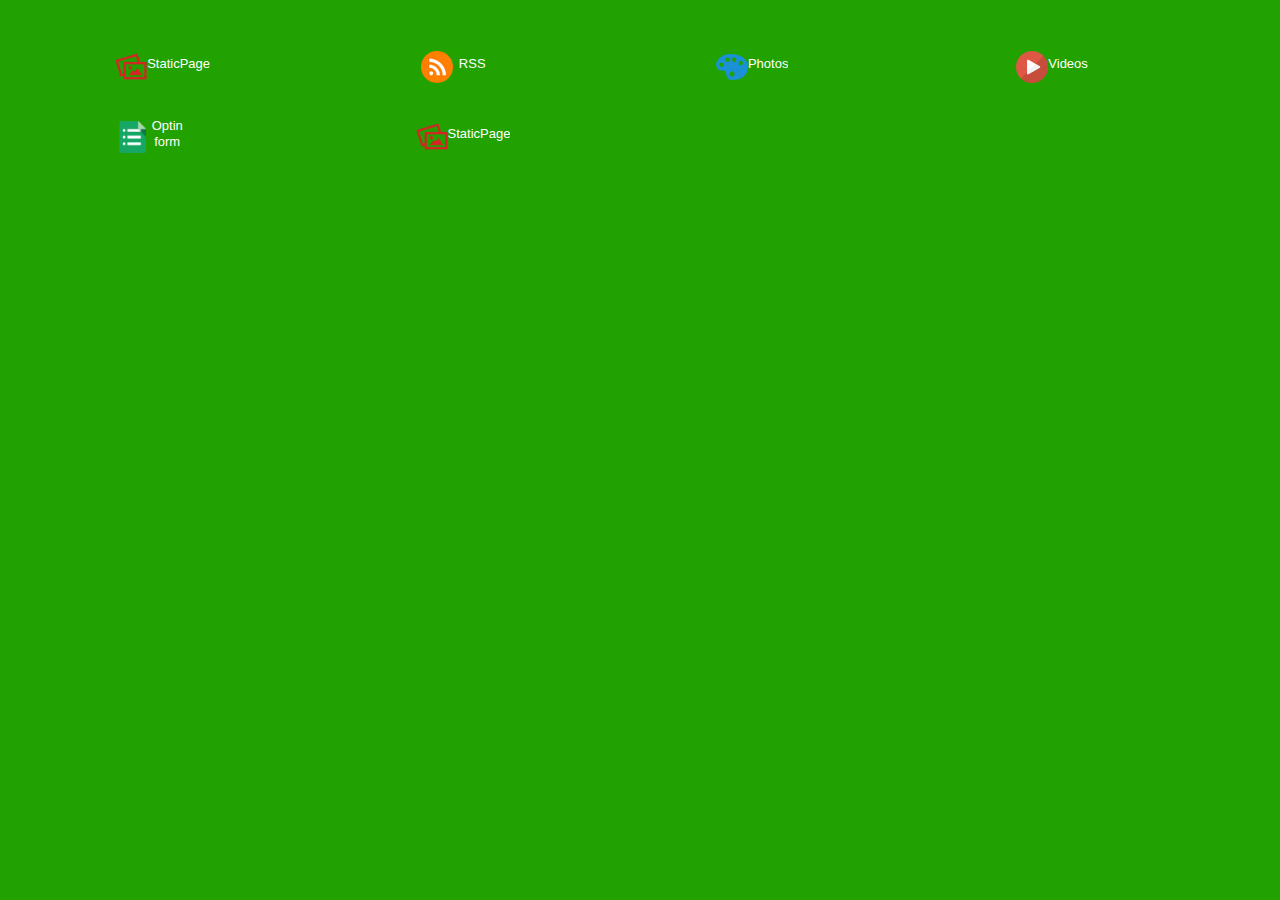
<file: index.html>
<!DOCTYPE html PUBLIC "-//W3C//DTD XHTML 1.0 Transitional//EN" "http://www.w3.org/TR/xhtml1/DTD/xhtml1-transitional.dtd">

<html xmlns="http://www.w3.org/1999/xhtml">

<head>

<meta http-equiv="Content-Type" content="text/html; charset=utf-8" />

<title>List Menu</title>

<meta name="viewport" content="width=device-width, initial-scale=1">

<!-- Common Css Starts Here -->

<link rel="stylesheet" href="css/jquery.mobile-1.4.0.css" />

<link rel="stylesheet" href="css/theme.css" />

<link rel="stylesheet" href="css/common_layout.css" />



<!-- Common Css Ends Here -->

<link rel="stylesheet" href="css/grid_menu.css" />

<link rel="stylesheet" href="css/custom-responsive.css" />

<script src="js/jquery_1.9.1.js"></script>

<script src="js/jquery.mobile-1.4.0.js"></script>

<style type="text/css">

img {

	max-width:100%;

}

</style>

</head>



<body>

<!-- Start of first page -->

<div data-role="page" id="theme_layout" class="theme_bg">

<!-- Right Menu -->





<!-- Right Menu Ends Here -->

  

  

  <div role="main" class="ui-content">

  <!-- Logo of app -->

    <div class="logo" align="center"><img src="images/logo.png" alt="logo" /></div>

  

  

  </div>

  <!-- /content -->

  

  <div data-role="footer">

    <div class="list_menu">
		<div class="white_wrap">
		<div class="app_feature_list">

						
				<table cellpadding="0" cellspacing="0" border="0" align="center">
					<tr>
						<td>
						
							<a class="item link" rel="external" data-ajax="flase" href="staticpage_4650.html">
																	<img src="images/staticpage.png " />
															</a>
						</td>
						<td>
							<a href="staticpage_4650.html" rel="external" data-ajax="flase" >
								<label>StaticPage</label>
							</a>
						</td>
					</tr>
				</table>
			
		</div>
	</div>
		<div class="white_wrap">
		<div class="app_feature_list">

						
				<table cellpadding="0" cellspacing="0" border="0" align="center">
					<tr>
						<td>
						
							<a class="item link" rel="external" data-ajax="flase" href="rss_4649.html">
																	<img src="images/rss_feeds.png " />
															</a>
						</td>
						<td>
							<a href="rss_4649.html" rel="external" data-ajax="flase" >
								<label>RSS</label>
							</a>
						</td>
					</tr>
				</table>
			
		</div>
	</div>
		<div class="white_wrap">
		<div class="app_feature_list">

						
				<table cellpadding="0" cellspacing="0" border="0" align="center">
					<tr>
						<td>
						
							<a class="item link" rel="external" data-ajax="flase" href="photosub_4651.html">
																	<img src="images/photosub.png " />
															</a>
						</td>
						<td>
							<a href="photosub_4651.html" rel="external" data-ajax="flase" >
								<label>Photos</label>
							</a>
						</td>
					</tr>
				</table>
			
		</div>
	</div>
		<div class="white_wrap">
		<div class="app_feature_list">

						
				<table cellpadding="0" cellspacing="0" border="0" align="center">
					<tr>
						<td>
						
							<a class="item link" rel="external" data-ajax="flase" href="video_4652.html">
																	<img src="images/video.png " />
															</a>
						</td>
						<td>
							<a href="video_4652.html" rel="external" data-ajax="flase" >
								<label>Videos</label>
							</a>
						</td>
					</tr>
				</table>
			
		</div>
	</div>
		<div class="white_wrap">
		<div class="app_feature_list">

						
				<table cellpadding="0" cellspacing="0" border="0" align="center">
					<tr>
						<td>
						
							<a class="item link" rel="external" data-ajax="flase" href="aweber_4653.html">
																	<img src="images/aweber.png " />
															</a>
						</td>
						<td>
							<a href="aweber_4653.html" rel="external" data-ajax="flase" >
								<label>Optin form</label>
							</a>
						</td>
					</tr>
				</table>
			
		</div>
	</div>
		<div class="white_wrap">
		<div class="app_feature_list">

						
				<table cellpadding="0" cellspacing="0" border="0" align="center">
					<tr>
						<td>
						
							<a class="item link" rel="external" data-ajax="flase" href="staticpage_4686.html">
																	<img src="images/staticpage.png " />
															</a>
						</td>
						<td>
							<a href="staticpage_4686.html" rel="external" data-ajax="flase" >
								<label>StaticPage</label>
							</a>
						</td>
					</tr>
				</table>
			
		</div>
	</div>
	</div>



  </div>

  <!-- /footer --> 

</div>

<!-- /page --> 







</body>

</html>
</file>
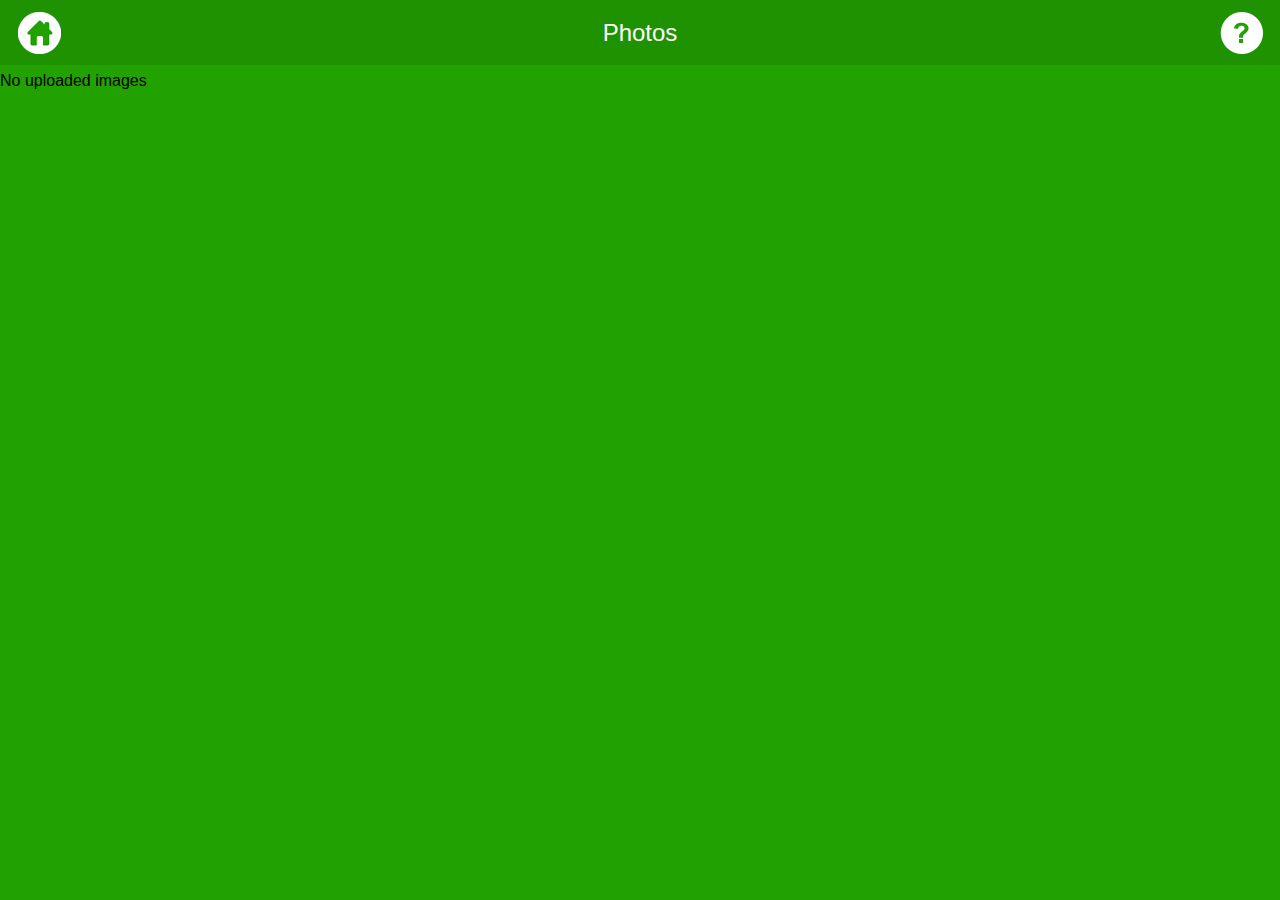
<file: photosub.html>
<!DOCTYPE html PUBLIC "-//W3C//DTD XHTML 1.0 Transitional//EN" "http://www.w3.org/TR/xhtml1/DTD/xhtml1-transitional.dtd">
<html xmlns="http://www.w3.org/1999/xhtml">
<head>
<meta http-equiv="Content-Type" content="text/html; charset=utf-8" />
<title>Wooden Theme</title>
<meta name="viewport" content="width=device-width, initial-scale=1">
<meta name="apple-mobile-web-app-capable" content="yes">
<link rel="stylesheet" href="css/jquery.mobile-1.4.0.css" />
<link rel="stylesheet" href="css/theme.css" />
<link rel="stylesheet" href="css/common_layout.css" />
<!--ThemeSetting-->
<script src="js/jquery-1.6.1.min.js"></script>
<script src="js/jquery.mobile-1.4.0.js"></script>
<script type="text/javascript">
   $(document).ready(function() {
      $('#back-link').click(function() {
         history.go(-1) 
       });
   });
</script>
<script type="text/javascript">
$(document).ready(function(){
  $(".ui-header h1").addClass("ui-title");
});
</script>
<!-- Photo Gallery settings starts here -->
<link rel="stylesheet" href="css/photoswipe.css" />
<link rel="stylesheet" href="css/styles.css" />
<script type="text/javascript" src="js/simple-inheritance.min.js"></script>
<script type="text/javascript" src="js/code-photoswipe-1.0.11.js"></script>
<script type="text/javascript">
		
		/*
		 This example shows how to set up the gallery without
		 using the Code.photoSwipe() helper or the $.photoSwipe() jQuery plugin.
		 
		 The example finds the Gallery container, then finds all anchor tags in 
		 the container (thumbnails).
		 
		 It then sets a click event listener on the container.
		 
		 When the user clicks the container, it checks to see if an image has been
		 clicked (i.e. a thumbnail).
		 
		 It then attempts to find the index number of the thumbnail clicked 
		 (from our list of thumbnails) and starts PhotoSwipe at that index.
		 */
		 
		if(typeof document.querySelectorAll === 'function') {
			
			document.addEventListener('DOMContentLoaded', function(){
				
				// Find the element holding our photos
				var galleryEl = document.getElementById('Gallery');
				
				
				// Find all the photos in our gallery
				var thumbEls = galleryEl.querySelectorAll('a');
				
				if (thumbEls.length < 1) {
					return;
				}
				
				// Set options (optional)
				Code.PhotoSwipe.Current.setOptions({
					loop: false
				});
				
				
				// Tell PhotoSwipe about the photos
				Code.PhotoSwipe.Current.setImages(thumbEls);
				
				
				// Listen out for when the user clicks the gallery
				galleryEl.addEventListener('click', function(e){
					
					// If we clicked an image, start the gallery at that image
					if (e.target.nodeName !== 'IMG'){
						return;
					}
					
					e.preventDefault();
					
					var linkEl = e.target.parentNode;
					
					var startingIndex = 0;
					for (startingIndex; startingIndex<thumbEls.length; startingIndex++){
						if (thumbEls[startingIndex] === linkEl){
							break;
						}
					}
					
					// Start PhotoSwipe
					Code.PhotoSwipe.Current.show(startingIndex);
				
				}, false);
			
			
			}, false); 
			
		}
		
	</script>
<!-- Photo Gallery Settings Ends Here -->

<style type="text/css">
img {
	max-width:100%;
}
</style>
</head>

<body class="theme_bg">
<!-- Start of first page -->
<div data-role="page" id="theme_layout"> 
  
  <!-- Header Starts Here 
  <div data-role="header"> <a class="refresh_link" id="back-link" href="#"><img src="images/home_icon.png" alt="refresh icon" /></a>
    <h1>Photos</h1>
    <a class="help_link"><img src="images/help_icon.png" alt="help icon" /></a> </div>-->
	
    <!-- Header Starts Here -->
  <div data-role="header" role="banner" class="ui-header ui-bar-inherit"> 
  <a href="index.html" class="refresh_link ui-link ui-btn-left ui-btn ui-shadow ui-corner-all" data-role="button" rel="external" data-ajax="false" role="button"><img alt="home icon" src="images/home_icon.png"></a>
    <h1>Photos</h1>
    <a class="help_link ui-link ui-btn-right ui-btn ui-shadow ui-corner-all" data-role="button" role="button"><img alt="help icon" src="images/help_icon.png"></a> </div>
  <!-- /header ends here --> 
  <!-- Photo Gallery Starts Here -->
  <div id="Gallery">
	<!-- Gallery Code Starts Here -->
		<div class="gallery-row">
	
			<p>No uploaded images</p> 
            
		</div>
        
        </div>
  <!-- Gallery Code Ends Here -->
  
  
  
  <!-- Photo Gallery Ends Here --> 
  
</div>
<!-- /page --> 

</body>
</html>
</file>
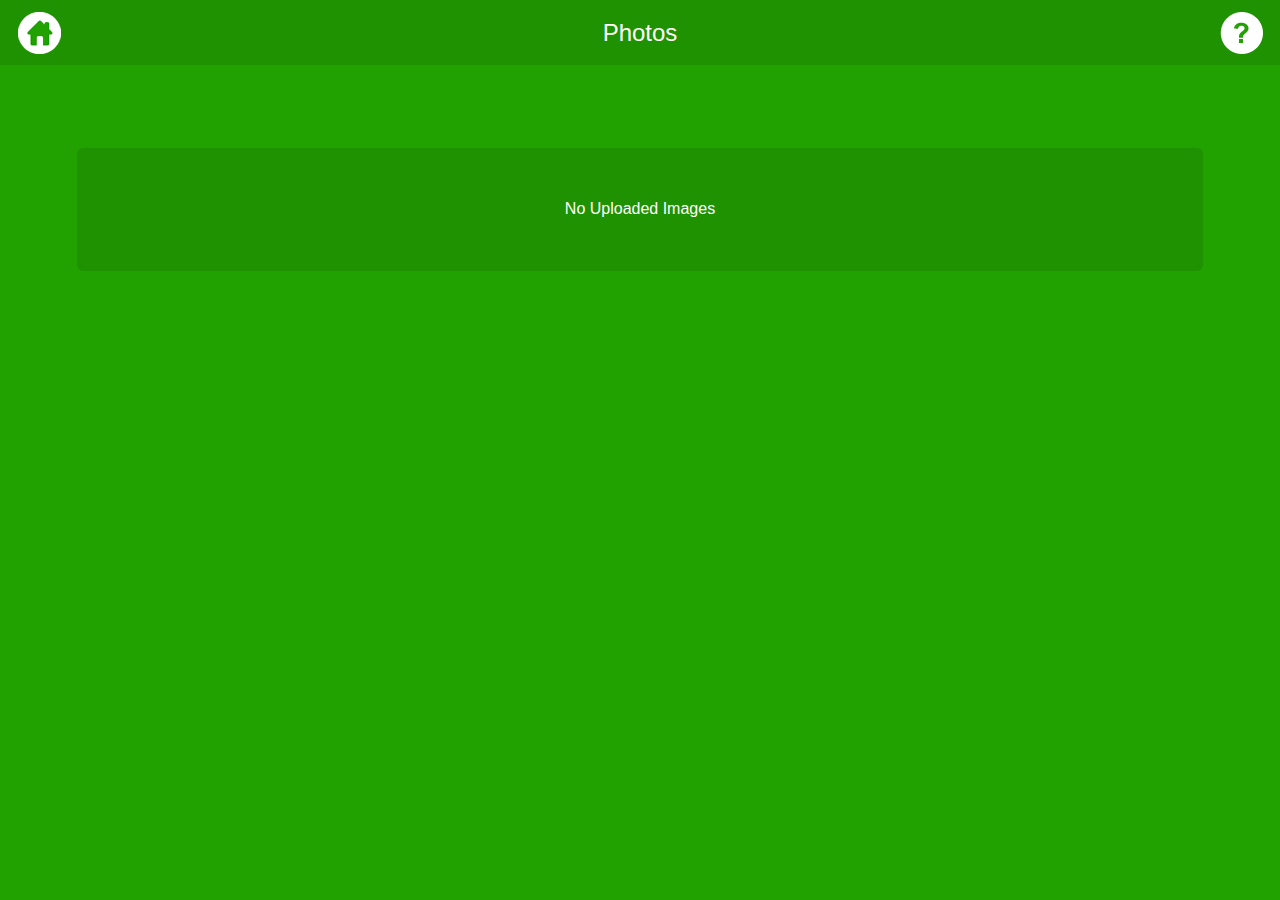
<file: photosub_4651.html>
<!DOCTYPE html PUBLIC "-//W3C//DTD XHTML 1.0 Transitional//EN" "http://www.w3.org/TR/xhtml1/DTD/xhtml1-transitional.dtd">

<html xmlns="http://www.w3.org/1999/xhtml">

<head>

<meta http-equiv="Content-Type" content="text/html; charset=utf-8" />

<title>Wooden Theme</title>

<meta name="viewport" content="width=device-width, initial-scale=1">

<meta name="apple-mobile-web-app-capable" content="yes">

<link rel="stylesheet" href="css/jquery.mobile-1.4.0.css" />

<link rel="stylesheet" href="css/theme.css" />

<link rel="stylesheet" href="css/common_layout.css" />

<!--ThemeSetting-->

<script src="js/jquery-1.6.1.min.js"></script>

<script src="js/jquery.mobile-1.4.0.js"></script>

<script type="text/javascript">

   $(document).ready(function() {

      $('#back-link').click(function() {

         history.go(-1) 

       });

   });

</script>

<script type="text/javascript">

$(document).ready(function(){

  $(".ui-header h1").addClass("ui-title");

});

</script>

<!-- Photo Gallery settings starts here -->

<link rel="stylesheet" href="css/photoswipe.css" />

<link rel="stylesheet" href="css/styles.css" />

<script type="text/javascript" src="js/simple-inheritance.min.js"></script>

<script type="text/javascript" src="js/code-photoswipe-1.0.11.js"></script>

<script type="text/javascript">

		

		/*

		 This example shows how to set up the gallery without

		 using the Code.photoSwipe() helper or the $.photoSwipe() jQuery plugin.

		 

		 The example finds the Gallery container, then finds all anchor tags in 

		 the container (thumbnails).

		 

		 It then sets a click event listener on the container.

		 

		 When the user clicks the container, it checks to see if an image has been

		 clicked (i.e. a thumbnail).

		 

		 It then attempts to find the index number of the thumbnail clicked 

		 (from our list of thumbnails) and starts PhotoSwipe at that index.

		 */

		 

		if(typeof document.querySelectorAll === 'function') {

			

			document.addEventListener('DOMContentLoaded', function(){

				

				// Find the element holding our photos

				var galleryEl = document.getElementById('Gallery');

				

				

				// Find all the photos in our gallery

				var thumbEls = galleryEl.querySelectorAll('a');

				

				if (thumbEls.length < 1) {

					return;

				}

				

				// Set options (optional)

				Code.PhotoSwipe.Current.setOptions({

					loop: false

				});

				

				

				// Tell PhotoSwipe about the photos

				Code.PhotoSwipe.Current.setImages(thumbEls);

				

				

				// Listen out for when the user clicks the gallery

				galleryEl.addEventListener('click', function(e){

					

					// If we clicked an image, start the gallery at that image

					if (e.target.nodeName !== 'IMG'){

						return;

					}

					

					e.preventDefault();

					

					var linkEl = e.target.parentNode;

					

					var startingIndex = 0;

					for (startingIndex; startingIndex<thumbEls.length; startingIndex++){

						if (thumbEls[startingIndex] === linkEl){

							break;

						}

					}

					

					// Start PhotoSwipe

					Code.PhotoSwipe.Current.show(startingIndex);

				

				}, false);

			

			

			}, false); 

			

		}

		

	</script>

<!-- Photo Gallery Settings Ends Here -->



<style type="text/css">

img {

	max-width:100%;

}

</style>

</head>



<body class="theme_bg">

<!-- Start of first page -->

<div data-role="page" id="theme_layout"> 

  

  <!-- Header Starts Here 

  <div data-role="header"> <a class="refresh_link" id="back-link" href="#"><img src="images/home_icon.png" alt="refresh icon" /></a>

    <h1>Photos</h1>

    <a class="help_link"><img src="images/help_icon.png" alt="help icon" /></a> </div>-->

	

    <!-- Header Starts Here -->

  <div data-role="header" role="banner" class="ui-header ui-bar-inherit"> 

  <a href="index.html" class="refresh_link ui-link ui-btn-left ui-btn ui-shadow ui-corner-all" data-role="button" rel="external" data-ajax="false" role="button"><img alt="home icon" src="images/home_icon.png"></a>

    <h1>Photos</h1>

    <a class="help_link ui-link ui-btn-right ui-btn ui-shadow ui-corner-all" data-role="button" role="button"><img alt="help icon" src="images/help_icon.png"></a> </div>

  <!-- /header ends here --> 

  <!-- Photo Gallery Starts Here -->

  <div id="Gallery">

	<!-- Gallery Code Starts Here -->

		<div class="gallery-row">

	

			<p class="no_data">No uploaded images</p> 

            

		</div>

        

        </div>

  <!-- Gallery Code Ends Here -->

  

  

  

  <!-- Photo Gallery Ends Here --> 

  

</div>

<!-- /page --> 



</body>

</html>
</file>
<file: css/theme.css>
.theme_bg{

	background:#22a201;

	min-width:320px;

	background-size:100% ;

	background-position: top center;

}

.logo{

	padding-top:28%;

	transition:all ease .3s;

	margin: 0 auto;

}



.ui-footer {

    background: none repeat scroll 0 0 rgba(0, 0, 0, 0) !important;

    border-bottom-width: 0;

    border-left-width: 0;

    border-right-width: 0;

    border-top: medium none !important;

}

.owl-demo .item{

	width:70px;

	height:70px;

	display:table-cell;

	/*background:url(../images/icon_bg.png) no-repeat;*/

	vertical-align:middle;

	text-align:center;

}

.ui-header{

	background:url("../images/header_bg.png") repeat scroll 0 0 rgba(0, 0, 0, 0) !important;

	border:none !important;

	border-bottom:none !important;

	

}

.ui-header a{

	box-shadow:none;

}

.ui-header .ui-title, .ui-footer .ui-title{

	text-shadow:none !important;

	color:#fff !important;

	font-size:24px;

	font-weight:normal;

	margin:0 23%;

}

.ui-icon-customrefresh:after {

	background-image: url("../images/refresh_icon.png");

	

}

.ui-icon-customrefresh:after{

	background-color:none;

	border:none;

	border-radius:none;

	height:42px;

	width:42px;

}

.ui-header .ui-btn-icon-notext{

	margin-top:11px;

}

.refresh_link,.help_link{

	border:none !important;

	background:none !important;

}

.refresh_link:hover,.refresh_link:active,.refresh_link:focus,.help_link:focus,.help_link:hover,.help_link:active{

	box-shadow:none !important;

}





/* custom setting of icons */

.app_feature_list a img{

	max-height:32px;

	max-width:32px;

}

@media (min-width: 100px) and (max-width: 399px) {
.theme_bg
{
	background-image:url(../images/app871port.png) ;
	background-repeat:no-repeat;
	background-size:cover;	
}
}
</file>
<file: css/common_layout.css>
@font-face {
font-family:"Open Sans Light";
src:url("fonts/OpenSans-Light.eot?") format("eot"), url("fonts/OpenSans-Light.woff") format("woff"), url("fonts/OpenSans-Light.ttf") format("truetype"), url("fonts/OpenSans-Light.svg#OpenSans-Light") format("svg");
font-weight:normal;
font-style:normal;
}
@font-face {
font-family:"Open Sans";
src:url("fonts/OpenSans-Regular.eot?") format("eot"), url("fonts/OpenSans-Regular.woff") format("woff"), url("fonts/OpenSans-Regular.ttf") format("truetype"), url("fonts/OpenSans-Regular.svg#OpenSans") format("svg");
font-weight:normal;
font-style:normal;
}
@font-face {
font-family:"Open Sans Semibold";
src:url("fonts/OpenSans-Semibold.eot?") format("eot"), url("fonts/OpenSans-Semibold.woff") format("woff"), url("fonts/OpenSans-Semibold.ttf") format("truetype"), url("fonts/OpenSans-Semibold.svg#OpenSans-Semibold") format("svg");
font-weight:normal;
font-style:normal;
}
body {
	/*font-family:Open Sans,sans-serif;*/
	font-family:Arial, Helvetica, sans-serif !important;
	min-width:313px;
}
.clr{
	clear:both;
}
.app_feature_list{
	text-align:center;
	text-shadow:none;
	float:left;
	font-weight:normal;
	color:#fff !important;
	width:70px;
	/*font-family:Open Sans Semibold,sans-serif;*/
	font-family:Arial, Helvetica, sans-serif !important;
}
.app_feature_list label{
	height:36px;
	overflow:hidden;
	font-size:13px;
	word-wrap: break-word;
	cursor:pointer;
}

.no_data,.thankyou_msg{
	background: url(../images/header_bg.png);
    border-radius: 6px;
    display: block;
    margin: 6%;
    padding: 4%;
    text-align: center;
    width: 80%;
    text-shadow:none !important;
    text-transform: capitalize;
	color:#fff;
}
a.item{

   /* background-image: url("../images/icon_bg.png");*/
	background-repeat:no-repeat;
	background-size:100% 100%;
    display: table-cell;
    height: 70px;
    text-align: center;
    vertical-align: middle;
    width: 70px;
	color:#fff !important;

}
.app_feature_list a,.app_feature_list label{
	color:#fff;
	text-decoration:none;
}
.logo{
	padding:0px !important;
}
.logo img{
	display:none;
}
.white_wrap .app_feature_list label{
	height:auto;
}
.app_feature_list a{
	color:#fff !important;
	text-decoration:none;
	outline:none;
	cursor:pointer;
}

/* loader setting */
.ui-loader-default{
	background: none repeat scroll 0 0 #000000;
    height: 100%;
    left: 0;
    opacity: 0.4;
    position: fixed;
    top: 0 !important;
    width: 100%;
	margin:0px !important;
}


.ui-loader .ui-icon-loading {
    position:absolute;
	top:50%;
	left:50%;
	margin:-23px 0 0 -23px;
}
</file>
<file: css/grid_menu.css>
.grid_menu {
    margin: 0 auto;
    width: 492px;
}
.app_feature_list{
	margin:0px 9%;
}
</file>
<file: css/custom-responsive.css>
@media (max-width: 1024px){
	
	
}
@media (max-width: 768px){
		
}
@media (max-width: 650px){
	
}

@media (max-width: 480px){
	.app_feature_list {
    	margin: 0 3.8% 25px;
	}
	.grid_menu{
		width:320px;
	}
}

@media (max-width: 320px){
	
	.grid_menu{
		width:320px;
	}
	.app_feature_list {
    margin: 0 5.5% ;
	}
	
	
}
</file>
<file: css/photoswipe.css>
/*
 * PhotoSwipe - http://www.photoswipe.com/
 * Copyright (c) 2011 by Code Computerlove (http://www.codecomputerlove.com)
 * Licensed under the MIT license
 *
 * Default styles for SwipeGallery
 * Avoid any position or dimension based styles
 * where possible, unless specified already here.
 * The gallery automatically works out gallery item
 * positions etc.
 */

body.ps-active 
{
	-webkit-text-size-adjust: none;
	overflow: hidden;
}
body.ps-active * 
{ 
	-webkit-tap-highlight-color:  rgba(255, 255, 255, 0); 
}
body.ps-active *:focus 
{ 
	outline: 0; 
}


/* Document overlay */
div.ps-document-overlay 
{
	background: #000;
}


/* Viewport */
div.ps-viewport 
{
	background: #000;
	cursor: pointer;
}


/* Zoom/pan/rotate layer */
div.ps-zoom-pan-rotate{
	background: #000;
}


/* Slider */
div.ps-slider-item-loading 
{ 
	background: url(photoswipe-loader.gif) no-repeat center center; 
}


/* Caption */
div.ps-caption
{ 
	background: #000000;
	background: -moz-linear-gradient(top, #303130 0%, #000101 100%);
	background: -webkit-gradient(linear, left top, left bottom, color-stop(0%,#303130), color-stop(100%,#000101));
	border-bottom: 1px solid #42403f;
	color: #ffffff;
	font-size: 13px;
	font-family: "Lucida Grande", Helvetica, Arial,Verdana, sans-serif;
	text-align: center;
}

div.ps-caption-bottom
{ 
	border-top: 1px solid #42403f;
	border-bottom: none;
}

div.ps-caption-content
{
	padding: 13px;
}


/* Toolbar */
div.ps-toolbar
{ 
	background: #000000;
	background: -moz-linear-gradient(top, #303130 0%, #000101 100%);
	background: -webkit-gradient(linear, left top, left bottom, color-stop(0%,#303130), color-stop(100%,#000101));
	border-top: 1px solid #42403f;
	color: #ffffff;
	font-size: 13px;
	font-family: "Lucida Grande", Helvetica, Arial,Verdana, sans-serif;
	text-align: center;
	height: 44px;
	display: table;
	table-layout: fixed;
}

div.ps-toolbar-top 
{
	border-bottom: 1px solid #42403f;
	border-top: none;
}

div.ps-toolbar-close, div.ps-toolbar-previous, div.ps-toolbar-next, div.ps-toolbar-play
{
	cursor: pointer;
	display: table-cell;
}

div.ps-toolbar div div.ps-toolbar-content
{
	width: 44px;
	height: 44px;
	margin: 0 auto 0;
	background-image: url(photoswipe-icons.png);
	background-repeat: no-repeat;
}

div.ps-toolbar-close div.ps-toolbar-content
{
	background-position: 0 0;
}

div.ps-toolbar-previous div.ps-toolbar-content
{
	background-position: -44px 0;
}

div.ps-toolbar-previous-disabled div.ps-toolbar-content
{
	background-position: -44px -44px;
}

div.ps-toolbar-next div.ps-toolbar-content
{
	background-position: -132px 0;
}

div.ps-toolbar-next-disabled div.ps-toolbar-content
{
	background-position: -132px -44px;
}

div.ps-toolbar-play div.ps-toolbar-content
{
	background-position: -88px 0;
}

/* Hi-res retina display */
@media only screen and (-webkit-min-device-pixel-ratio: 2)
{
	div.ps-toolbar div div.ps-toolbar-content
	{
		-webkit-background-size: 176px 88px;
		background-image: url(photoswipe-icons@2x.png);
	}
}
</file>
<file: css/styles.css>
*{
	padding:0px;
	margin:0px;
}

div.gallery-row:after { clear: both; content: "."; display: block; height: auto; visibility: hidden; }
div.gallery-item { float: left; width: 32.5%;position:relative;margin:.33333333%; }
div.gallery-item a { display: block; border: 1px solid #3c3c3c; }
div.gallery-item img { display: block; width: 100%; height: auto; }
.img_title{
	background:url("../images/title_bg.png") repeat scroll 0 0 rgba(0, 0, 0, 0) !important;
	padding:2% 1%;
	width:98%;
	overflow:hidden;
	white-space:nowrap;
	text-overflow:ellipsis;
	position:absolute;
	left:0px;
	bottom:0px;
	text-shadow:none;
	text-align:center;
	font-size:13px;
	color:#fff;
	pointer-events:none;
}


div.gallery-item .play_video_icon {
    display: table-cell;
    height: 100%;
    left: 0;
    position: absolute;
    text-align: center;
    vertical-align: middle;
    width: 100%;
	background:#333;
	opacity:0.4;
	top:0px;
}
div.gallery-item .play_video_icon img{
	width:auto;
	display:table-cell;
	top:50%;
	margin-top:-45px;
	left:50%;
	margin-left:-32px;
	position:absolute;
}
div.gallery-item .play_video_icon:hover,div.gallery-item .play_video_icon:active,div.gallery-item .play_video_icon:focus{
	opacity:0;
	transition:all ease .3s;
}
#Gallery{
	padding-top:6px;
}
/* header setting 
.ui-header 
{
	color: #333333 !important;
    font-size: 24px;
    font-weight: normal;
    margin: 0 25%;
    text-shadow: none !important;
	display: block;
    min-height: 1.1em;
    outline: 0 none !important;
    overflow: hidden;
    padding: 0.7em 0;
    text-align: center;
    text-overflow: ellipsis;
    white-space: nowrap;
}
*/

.video_wrap{
	padding:8px;
}
.video_gallery_new .ui-listview > li p{
	font-weight:600;
	color:#828180;
}
.video_gallery_new .ui-listview .ui-li-has-thumb > img:first-child,.video_gallery_new  .ui-listview .ui-li-has-thumb > .ui-btn > img:first-child, .video_gallery_new .ui-listview .ui-li-has-thumb .ui-li-thumb{
	height:81px;
	max-width: 5.5em;
}

.video_desc_wrap {
    background: none repeat scroll 0 0 #F2F2F2;
    font-size: 13px;
    padding: 10px;
    line-height:21px;
	color:#444;
}

.video_desc {
    background: none repeat scroll 0 0 #FFFFFF;
    border: 1px solid #DDDDDD;
    padding: 10px;
}


.video_title {
    font-weight: 600;
    padding: 9px 8px 13px;
    font-size: 16px;
	background:#fff;
	text-shadow:0px 0px 0px #fff;
	line-height:24px;
	border:1px solid #ddd;
	border-bottom:0px;
}

.video_description_wrapper.theme_bg{
	background:#F2F2F2 !important;
}
.video_description_wrapper .ui-header{
	background:#209602 !important;
	margin-bottom:1px;
}
.video_description_wrapper .video_wrap{
	background:#000;
	z-index:100;
}
.video_description_wrapper .video_wrap iframe{
	z-index:100 !important;
}
@media (max-width: 330px){
	div.gallery-item {
    	width: 49.2%;
	}
	.video_gallery div.gallery-item{
		border: 10px solid #FFFFFF;
    	box-shadow: 0 0 8px #000000;
    	width: 93%;
		margin-bottom:10px;
	}
}
.theme_bg{
	min-height:486px;
}
</file>
